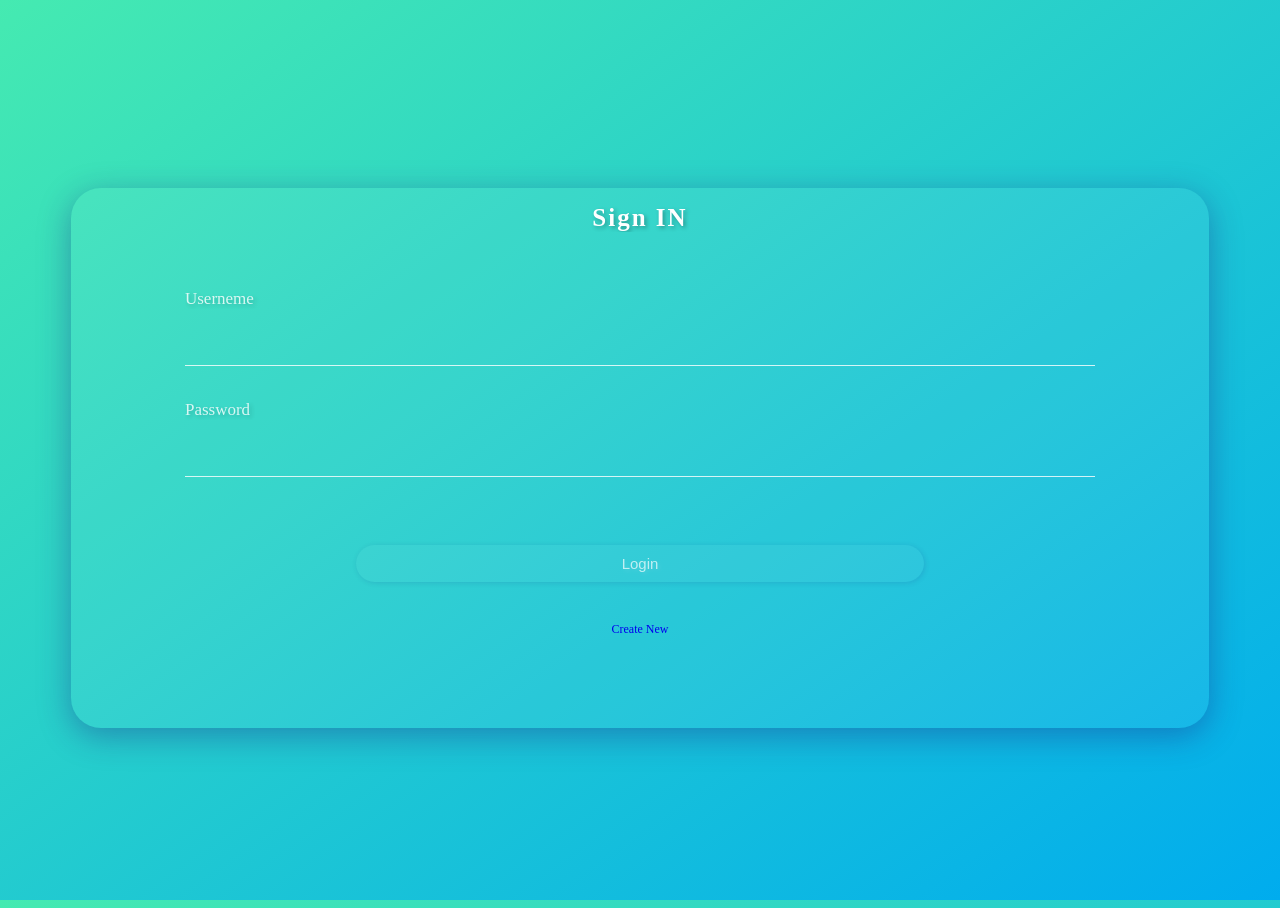
<file: index.html>
<!DOCTYPE html>
<html lang="en">
<head>
    <title>Log in</title>
    <meta charset="UTF-8">
    <meta http-equiv="X-UA-Compatible" content="IE=edge">
    <meta name="viewport" content="width=device-width, initial-scale=1.0">
    

    <link rel="stylesheet" href="./assets/css/index.css">
</head>
<body>

    <form>
        <h1>Sign IN</h1>
        <label>Userneme</label>
        <input id="user_name" type="text" class="list" required>
        <label>Password</label>
        <input id="password" type="text" class="list" required>
        <button>Login</button>
        <a href="./pages/Rigisterpage.html">Create New</a>
    </form>

    
</body>
</html>
</file>
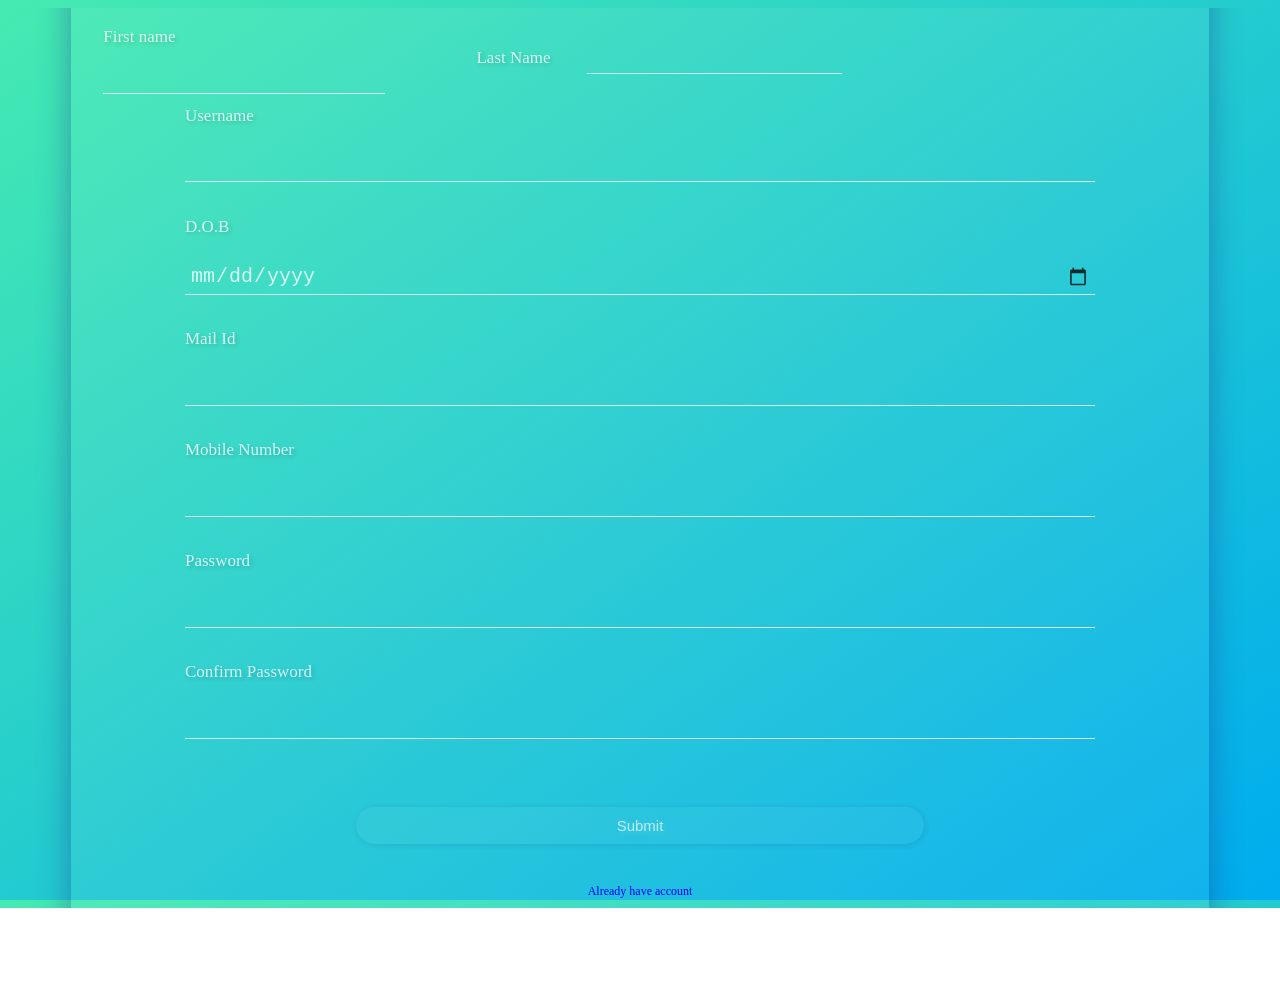
<file: pages/Rigisterpage.html>
<!DOCTYPE html>
<html lang="en">
<head>
    <meta charset="UTF-8">
    <meta http-equiv="X-UA-Compatible" content="IE=edge">
    <meta name="viewport" content="width=device-width, initial-scale=1.0">
    <title>Sign Up</title>
    <link rel="stylesheet" href="../assets/css/index.css">
</head>
<body>

    <form>
        <h1>Sign Up</h1>
        <div class="name">
            <div>
                <label>First name</label>
            <input id="firstname" name="firstname" type="text" class="input" pattern="[a-zA-Z]+" >
            </div>
            <div class="lastname">
                <label>Last Name</label>
            <input id="lastname" name="lastname" type="text" class="input" pattern="[a-zA-Z]+" >
            </div>
        </div>
            <label>Username</label>
            <input id="username" name="username" type="text" pattern="[a-zA-Z0-9]+" class="input" required>
            <label>D.O.B</label>
            <input id="dob" name="dob" type="date"  class="input" required>
            <label>Mail Id</label>
            <input id="email" name="email" type="email" class="input"  required>
            <label>Mobile Number</label>
            <input id="mobilenumber" name="mobilenumber" type="tel"   class="input"  required>
            <label>Password</label>
            <input id="password" name="password" type="password" class="input" pattern = "[a-zA-Z0-9!-@]+"  required>
            <label>Confirm Password</label>
            <input id="confirmpassword" name="confirmpassword" type="password"  class="input" pattern = "[a-zA-Z0-9!-@]+" 
            required>
            <button>Submit</button>
            <a href="../index.html">Already have account</a>

    </form>
    
</body>
</html>
</file>
<file: assets/css/index.css>
*{
    margin: o;
    padding: 0;
    box-sizing: border-box;
    cursor: pointer;
    overflow: hidden;
}
html,body{
    height: 100%;
}
body{
    display: flex;
    justify-content: center;
    align-items: center;
    background: linear-gradient(to bottom right,#45EAB1,#00acee );
}
form{
    width: 90%;
    height: auto;
    display: flex;
    flex-direction: column;
    background: rgba(255, 255, 255, 0.06);
    box-shadow: 0px 8px 32px 0px rgba(31, 38, 135, 0.4);
    border-radius: 30px;
}
input{
    width: 80%;
    margin: 2% auto;
    margin-bottom: 3%;
    border: none;
    outline: none;
    background: transparent;
    color: #ffffff;
    border-bottom: 1px solid #ffffff;
    opacity: 0.8;
    font-size: 20px;
    padding: 5px;
}
button{
    width: 50%;
    margin: 3% auto;
    color: #ffffff;
    font-size: 15px;
    opacity: 0.7;
    background: rgba(255, 255, 255, 0.06);
    padding: 10px 30px;
    border: none;
    outline: none;
    border-radius: 20px;
    text-shadow: 2px 2px 4px rgba(255, 255, 255, 0.2);
    box-shadow: 1px 1px 5px rgba(31, 38, 135, 0.2);
}
label{
    font-size: 17px;
    color: #ffffff;
    margin-left: 10%;
    opacity: 0.8;
    text-shadow: 2px 2px 4px rgba(0, 0, 0, 0.2);
}
h1{
    font-size: 25px;
    text-align: center;
    color: #ffffff;
    text-shadow: 2px 2px 4px rgba(0, 0, 0, 0.3);
    letter-spacing: 2px;
    margin-bottom: 5%;
}
a{
    font-size: 12px;
    text-align: center;
    margin-top: 6px;
    text-decoration: none;
    margin-bottom: 8%;

}
.name{
    display: flex;
}
.name input{
    width: 70%;
    margin: 3% auto;
    margin-left: 32px;
    margin-bottom: 3%;
    border: none;
    outline: none;
    background: transparent;
    color: #ffffff;
    border-bottom: 1px solid #ffffff;
    opacity: 0.8;
    font-size: 20px;
}
.name label{
    margin-left: 32px;
}
.name .lastname{
    margin-left: -30px;
}
.name .lastname input{
    width: 63%;
}
</file>
